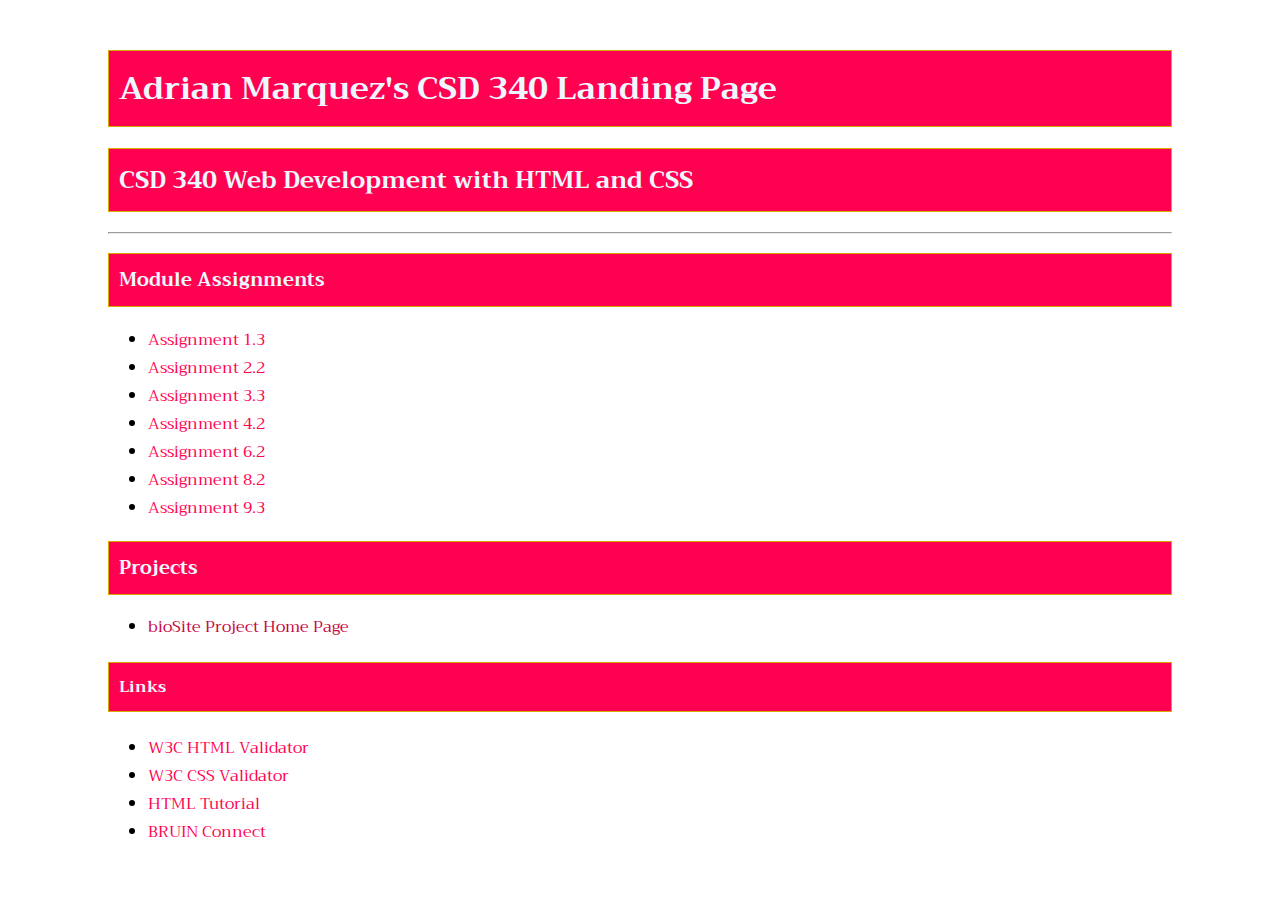
<file: index.html>
<!DOCTYPE html>
<html lang="en">
<head>
    <meta charset="UTF-8">
    <meta name="viewport" content="width=device-width, initial-scale=1.0">
    <link rel="stylesheet" href="site.css">
    <link rel="stylesheet" href="https://fonts.googleapis.com/css?family=Trirong">
    <title>Adrian Marquez's CSD 340 Landing Page</title>
</head>
<body>
    <div id="container">
        <h1>Adrian Marquez's CSD 340 Landing Page</h1>
        <h2>CSD 340 Web Development with HTML and CSS</h2>
        <hr>
        <h3>Module Assignments</h3>
        <ul>
            <li><a href="module-1/marquez_module1_3.html">Assignment 1.3</a></li>
            <li><a href="module-2/marquez_module2_2.html">Assignment 2.2</a></li>
            <li><a href="module-3/marquez_mod3_3.html">Assignment 3.3</a></li>
            <li><a href="module-4/marquez_mod4_2.html">Assignment 4.2</a></li>
            <li><a href="module-6/marquez_module6_2.html">Assignment 6.2</li>
            <li><a href="module-8/marquez_module8_2.html">Assignment 8.2</a></li>
            <li><a href="module-9/marquez_module9_3.html">Assignment 9.3</a></li>
        </ul>
        <h3>Projects</h3>
        <ul>
            <li><a href="">bioSite Project Home Page</a></li>
        </ul>
        <h4>Links</h4>
        <ul>
            <li><a href="https://validator.w3.org">W3C HTML Validator</a></li>
            <li><a href="http://jigsaw.w3.org/css-validator">W3C CSS Validator</a></li>
            <li><a href="https://www.w3schools.com/html/">HTML Tutorial</a></li>
            <li><a href="https://bruinconnect.bellevue.edu/">BRUIN Connect</a></li>
        </ul>
    </div>
    
</body>
</html>
</file>
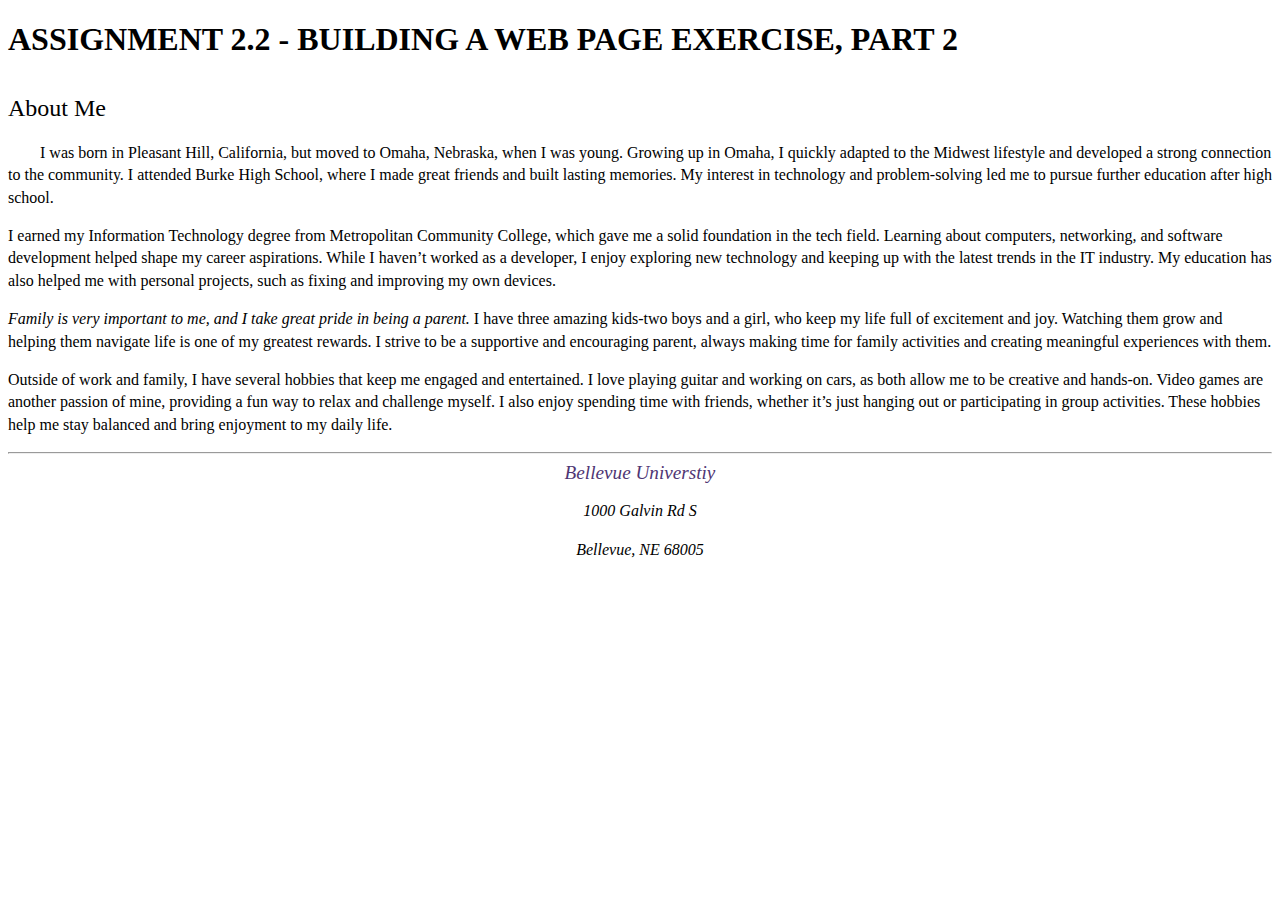
<file: module-2/marquez_module2_2.html>
<!--Adrian Marquez
    Module 2.2
    02/16/2025
-->

<!DOCTYPE html>
<html lang="en">
  <head>
    <meta charset="UTF-8" />
    <meta name="viewport" content="width=device-width, initial-scale=1.0" />
    <link rel="stylesheet" href="marquez_module2_2.css" />
    <title>CSD 340 Development with HTML and CSS</title>
  </head>
  <body>
    <div id="container">
      <h1>Assignment 2.2 - Building a Web Page Exercise, Part 2</h1>
      <h2>About Me</h2>
      <p class="intro">
        I was born in Pleasant Hill, California, but moved to Omaha, Nebraska,
        when I was young. Growing up in Omaha, I quickly adapted to the Midwest
        lifestyle and developed a strong connection to the community. I attended
        Burke High School, where I made great friends and built lasting
        memories. My interest in technology and problem-solving led me to pursue
        further education after high school.
      </p>
      <p>
        I earned my Information Technology degree from Metropolitan Community
        College, which gave me a solid foundation in the tech field. Learning
        about computers, networking, and software development helped shape my
        career aspirations. While I haven’t worked as a developer, I enjoy
        exploring new technology and keeping up with the latest trends in the IT
        industry. My education has also helped me with personal projects, such
        as fixing and improving my own devices.
      </p>
      <p>
        <span class="sentence">Family is very important to me, and I take great pride in being a
        parent.</span> I have three amazing kids-two boys and a girl, who keep my life
        full of excitement and joy. Watching them grow and helping them navigate
        life is one of my greatest rewards. I strive to be a supportive and
        encouraging parent, always making time for family activities and
        creating meaningful experiences with them.
      </p>
      <p>
        Outside of work and family, I have several hobbies that keep me engaged
        and entertained. I love playing guitar and working on cars, as both
        allow me to be creative and hands-on. Video games are another passion of
        mine, providing a fun way to relax and challenge myself. I also enjoy
        spending time with friends, whether it’s just hanging out or
        participating in group activities. These hobbies help me stay balanced
        and bring enjoyment to my daily life.
      </p>
      <hr/>
      <address>
        <a href="https://www.bellevue.edu/">Bellevue Universtiy</a>
        <p>1000 Galvin Rd S</p>
        <p>Bellevue, NE 68005</p>
    </address>
    </div>
  </body>
</html>
</file>
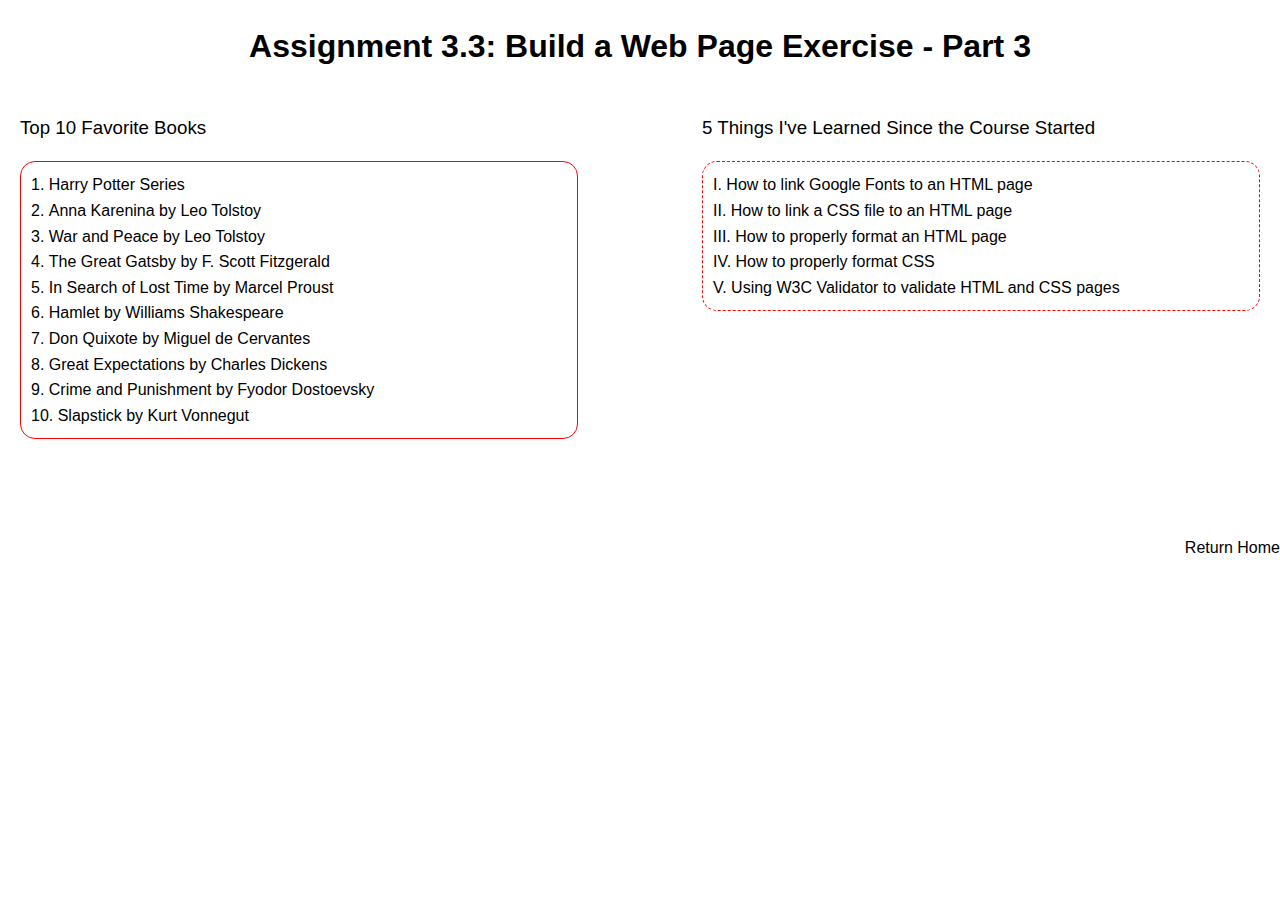
<file: module-3/marquez_mod3_3.html>
<!--
    Adrian Marquez
    Module 3.3
    01/19/2025
-->
<!DOCTYPE html>
<html lang="en">
<head>
    <meta charset="UTF-8">
    <meta name="viewport" content="width=device-width, initial-scale=1.0">
    <link rel="stylesheet" href="marquez_module3_3.css">
    <title>CSD 340 Web Development with HTML and CSS</title>
</head>
<body>
    <div id="container">
        <h1>Assignment 3.3: Build a Web Page Exercise - Part 3</h1>
    </div>
    <div class="float-parent">
        <div class="float-left">
            <h3>Top 10 Favorite Books</h3>
            <ol>
                <li>Harry Potter Series</li>
                <li>Anna Karenina by Leo Tolstoy</li>
                <li>War and Peace by Leo Tolstoy</li>
                <li>The Great Gatsby by F. Scott Fitzgerald</li>
                <li>In Search of Lost Time by Marcel Proust</li>
                <li>Hamlet by Williams Shakespeare</li>
                <li>Don Quixote by Miguel de Cervantes</li>
                <li>Great Expectations by Charles Dickens</li>
                <li>Crime and Punishment by Fyodor Dostoevsky</li>
                <li>Slapstick by Kurt Vonnegut</li>
            </ol>
        </div>
        <div class="float-right">
            <h3>5 Things I've Learned Since the Course Started</h3>
            <ul>
                <li>How to link Google Fonts to an HTML page</li>
                <li>How to link a CSS file to an HTML page</li>
                <li>How to properly format an HTML page</li>
                <li>How to properly format CSS</li>
                <li>Using W3C Validator to validate HTML and CSS pages</li>
            </ul>
        </div>               
    </div>
    <div id="bottom">
        <a href="../index.html">Return Home</a>
    </div>
</body>
</html>
</file>
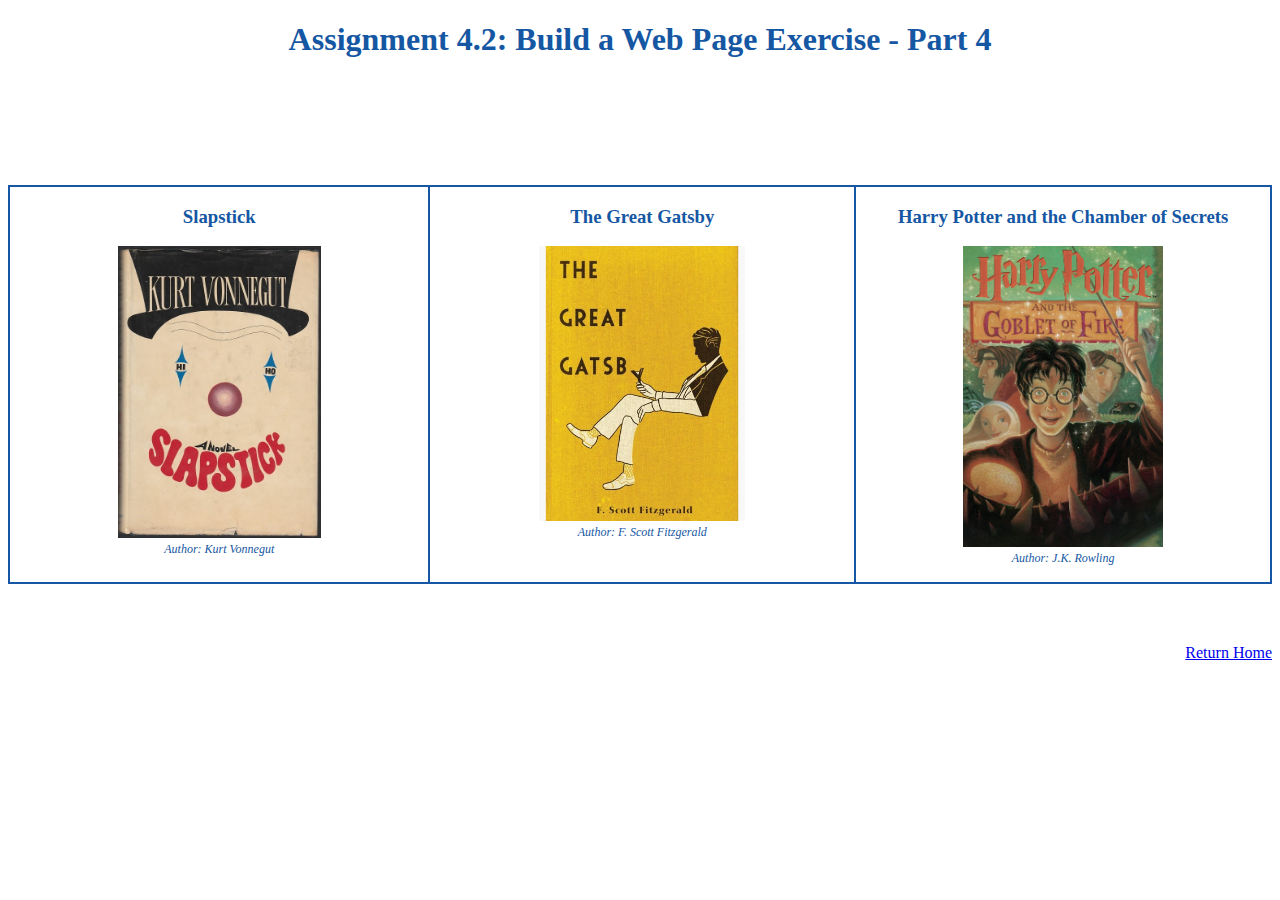
<file: module-4/marquez_mod4_2.html>
<!--
    Adrian Marquez
    Module 4.2
    01/26/2025
-->
<!DOCTYPE html>
<html lang="en">
<head>
    <meta charset="UTF-8">
    <meta name="viewport" content="width=device-width, initial-scale=1.0">
    <link rel="stylesheet" href="marquez_module4_2.css">
    <title>CSD 340 Web Development with HTML and CSS</title>
</head>
<body>
    <div id="container">
        <h1>Assignment 4.2: Build a Web Page Exercise - Part 4</h1>
        <div class="image-gallery">
            <div>
                <h3>Slapstick</h3>
                <figure>
                    <img src="images/slapstick.jpg" alt="Slapstick" style="width: 60%;">
                    <figcaption>Author: Kurt Vonnegut</figcaption>
                </figure>
            </div>
            <div>
                <h3>The Great Gatsby</h3>
                <figure>
                    <img src="images/greatgatsby.webp" alt="The Great Gatsby" style="width: 60%;">
                    <figcaption>Author: F. Scott Fitzgerald</figcaption>
                </figure>
            </div>
            <div>
                <h3>Harry Potter and the Chamber of Secrets</h3>
                <figure>
                    <img src="images/harrypotter.jpg" alt="Harry Potter" style="width: 60%;">
                    <figcaption>Author: J.K. Rowling</figcaption>
                </figure>
            </div>
        </div>
    </div>
    <div id="bottom">
        <a href="../index.html">Return Home</a>
    </div>
</body>
</html>
</file>
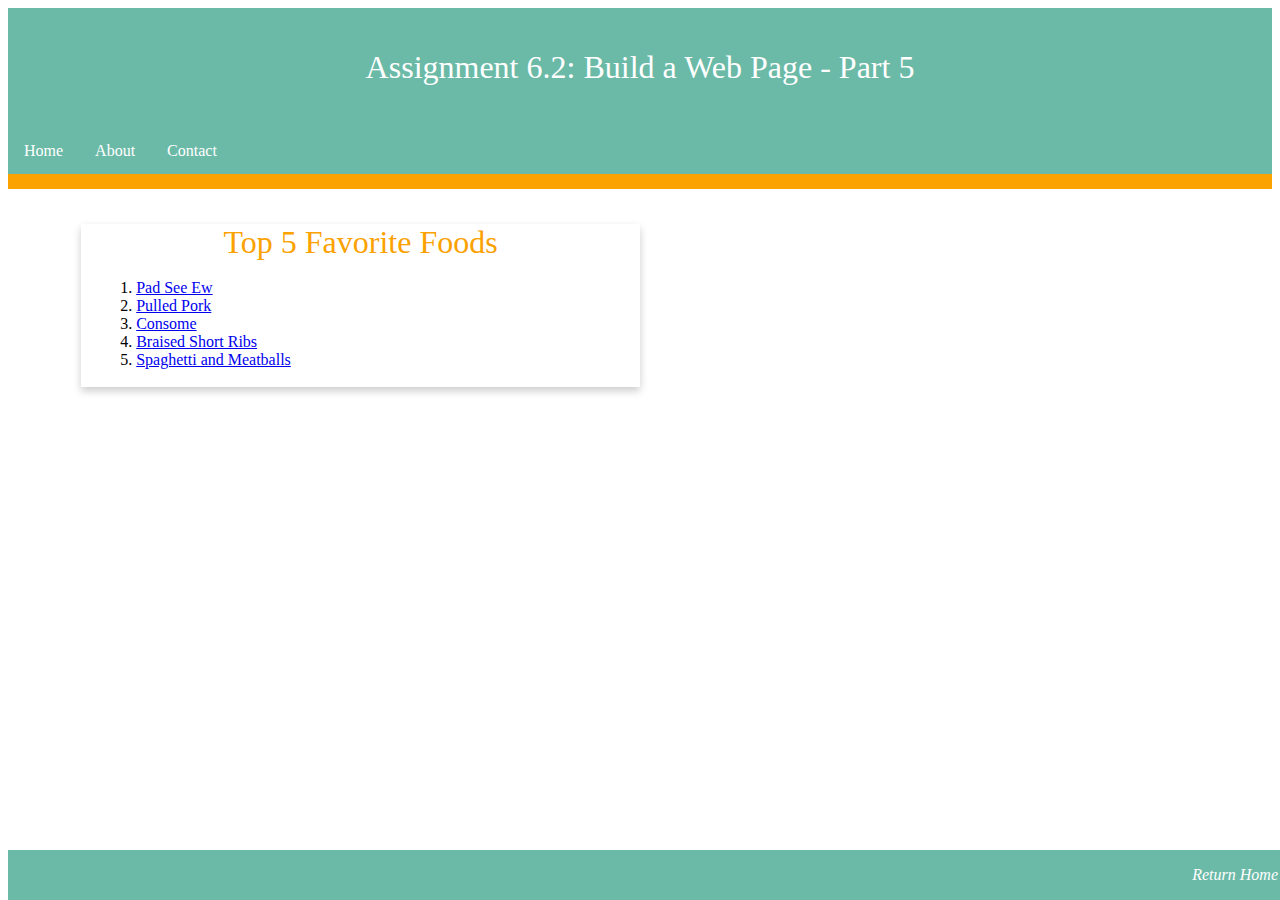
<file: module-6/marquez_module6_2.html>
<!--
    Adrian Marquez
    Module 6.2
    02/04/2025
-->
<!DOCTYPE html>
<html lang="en">
<head>
    <meta charset="UTF-8">
    <meta name="viewport" content="width=device-width, initial-scale=1.0">
    <link rel="stylesheet" href="marquez_module6_2.css">
    <title>CSD 340 Web Development with HTML and CSS</title>
</head>
<body>
    <header>
        <h1>Assignment 6.2: Build a Web Page - Part 5</h1>
    </header>
    <div id="navbar">
        <a href="#">Home</a>
        <a href="#">About</a>
        <a href="#">Contact</a>
    </div>
    <div id="container">
        <div class="card">
            <div class="card-title">Top 5 Favorite Foods</div>
            <div class="card-content">
                <ol>
                    <li><a target="_blank" href="#">Pad See Ew</a></li>
                    <li><a target="_blank" href="#">Pulled Pork</a></li>
                    <li><a target="_blank" href="#">Consome</a></li>
                    <li><a target="_blank" href="#">Braised Short Ribs</a></li>
                    <li><a target="_blank" href="#">Spaghetti and Meatballs</a></li>
                </ol>
            </div>
        </div>
    </div>
    <footer>
        <p><a href="../index.html">Return Home</a></p>
    </footer>
    
</body>
</html>
</file>
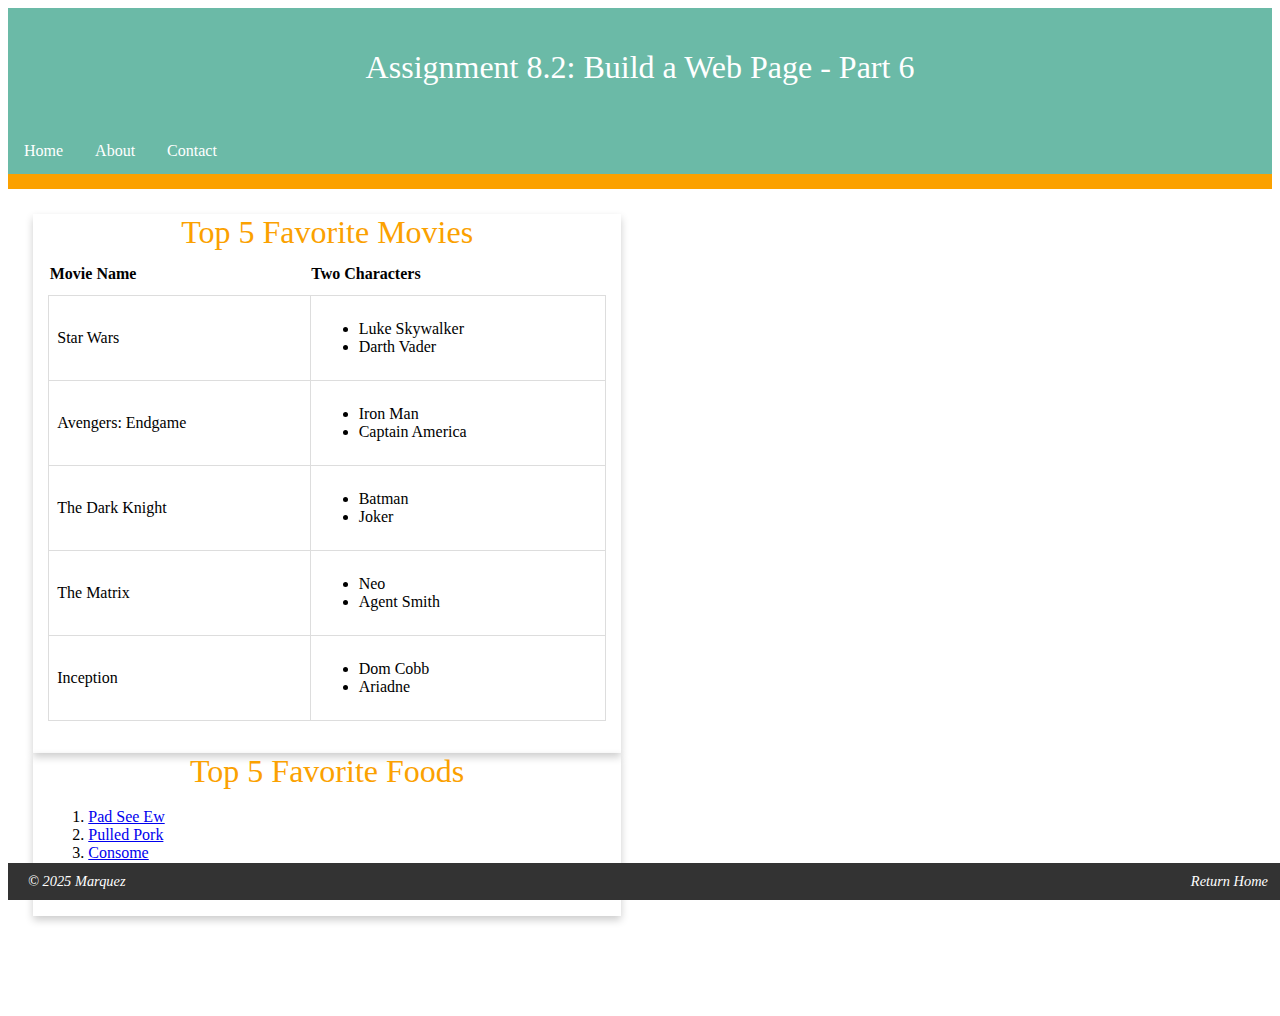
<file: module-8/marquez_module8_2.html>
<!--
    Adrian Marquez
    Module 8.2
    02/04/2025
-->
<!DOCTYPE html>
<html lang="en">
<head>
    <meta charset="UTF-8">
    <meta name="viewport" content="width=device-width, initial-scale=1.0">
    <link rel="stylesheet" href="marquez_module8_2.css">
    <title>CSD 340 Web Development with HTML and CSS</title>
</head>
<body>
    <header>
        <h1>Assignment 8.2: Build a Web Page - Part 6</h1>
    </header>
    
    <div id="navbar">
        <a href="#">Home</a>
        <a href="#">About</a>
        <a href="#">Contact</a>
    </div>

    <div id="container">
        <!-- New Card for Movies -->
        <div class="card">
            <div class="card-title">Top 5 Favorite Movies</div>
            <div class="card-content">
                <table id="movies">
                    <tr>
                        <th>Movie Name</th>
                        <th>Two Characters</th>
                    </tr>
                    <tr>
                        <td>Star Wars</td>
                        <td>
                            <ul>
                                <li>Luke Skywalker</li>
                                <li>Darth Vader</li>
                            </ul>
                        </td>
                    </tr>
                    <tr>
                        <td>Avengers: Endgame</td>
                        <td>
                            <ul>
                                <li>Iron Man</li>
                                <li>Captain America</li>
                            </ul>
                        </td>
                    </tr>
                    <tr>
                        <td>The Dark Knight</td>
                        <td>
                            <ul>
                                <li>Batman</li>
                                <li>Joker</li>
                            </ul>
                        </td>
                    </tr>
                    <tr>
                        <td>The Matrix</td>
                        <td>
                            <ul>
                                <li>Neo</li>
                                <li>Agent Smith</li>
                            </ul>
                        </td>
                    </tr>
                    <tr>
                        <td>Inception</td>
                        <td>
                            <ul>
                                <li>Dom Cobb</li>
                                <li>Ariadne</li>
                            </ul>
                        </td>
                    </tr>
                </table>
            </div>
        </div>

        <!-- Existing Card for Favorite Foods -->
        <div class="card">
            <div class="card-title">Top 5 Favorite Foods</div>
            <div class="card-content">
                <ol>
                    <li><a target="_blank" href="#">Pad See Ew</a></li>
                    <li><a target="_blank" href="#">Pulled Pork</a></li>
                    <li><a target="_blank" href="#">Consome</a></li>
                    <li><a target="_blank" href="#">Braised Short Ribs</a></li>
                    <li><a target="_blank" href="#">Spaghetti and Meatballs</a></li>
                </ol>
            </div>
        </div>
    </div>

    <footer>
        <p class="copyright">&copy; 2025 Marquez</p>
        <p><a href="../index.html">Return Home</a></p>
    </footer>
</body>
</html>
    
</body>
</html>
</file>
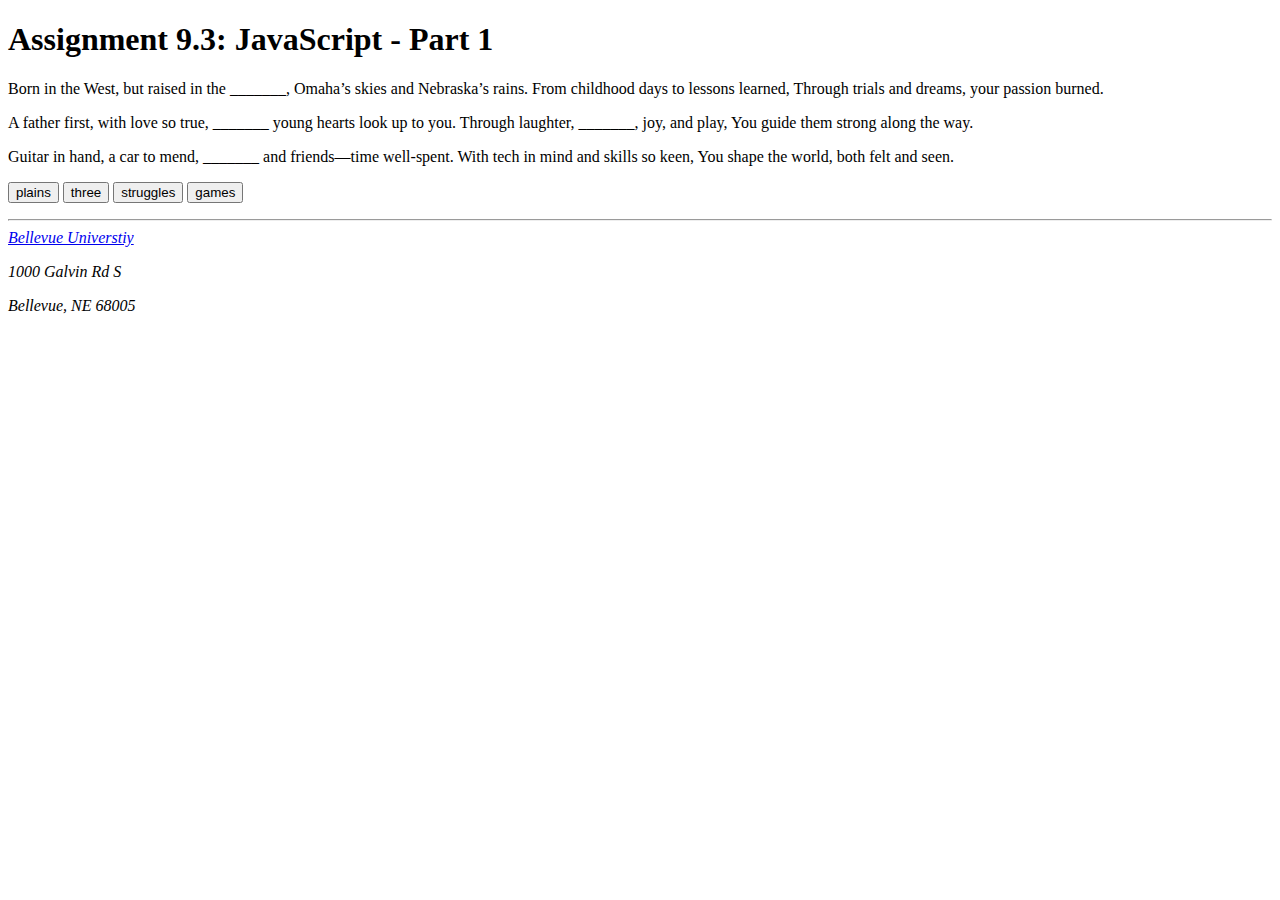
<file: module-9/marquez_module9_3.html>
<!--Adrian Marquez
    Module 9.3
    02/16/2025
-->

<!DOCTYPE html>
<html lang="en">
  <head>
    <meta charset="UTF-8"/>
    <meta name="viewport" content="width=device-width, initial-scale=1.0"/>
    <script>
      var firstVariableValue = "plains";
      var secondVariableValue = "three";
      var thirdVariableValue = "struggles";
      var fourthVariableValue = "games";
    </script>
    <title>CSD 340 Development with HTML and CSS</title>
  </head>
  <body>
    <div id="container">
      <h1>Assignment 9.3: JavaScript - Part 1</h1>
      <p>
        Born in the West, but raised in the <span id="plains">_______</span>, Omaha’s skies and Nebraska’s
        rains. From childhood days to lessons learned, Through trials and
        dreams, your passion burned.
      </p>
      <p>
        A father first, with love so true, <span id="three">_______</span> young hearts look up to you.
        Through laughter, <span id="struggles">_______</span>, joy, and play, You guide them strong along
        the way.
      </p>
      <p>
        Guitar in hand, a car to mend, <span id="games">_______</span> and friends—time well-spent. With
        tech in mind and skills so keen, You shape the world, both felt and
        seen.
      </p>
      <p>
        <button type="button"
        onclick="document.getElementById('plains').innerHTML = firstVariableValue">plains</button>
        <button type="button"
        onclick="document.getElementById('three').innerHTML = secondVariableValue">three</button>
        <button type="button"
        onclick="document.getElementById('struggles').innerHTML = thirdVariableValue">struggles</button>
        <button type="button"
        onclick="document.getElementById('games').innerHTML = fourthVariableValue">games</button>
      </p>
      <hr/>
      <address>
        <a href="https://www.bellevue.edu/">Bellevue Universtiy</a>
        <p>1000 Galvin Rd S</p>
        <p>Bellevue, NE 68005</p>
      </address>
    </div>
  </body>
</html>
</file>
<file: site.css>
#container {
    font-family: "Trirong", serif;
    margin-top: 50px;
    margin-left: 100px;
    margin-right: 100px;
}

h1, h2, h3, h4 {
    background-color: #ff0150;
    color: aliceblue;
    border: 1px solid;
    border-color: #D6A800;
    padding: 10px;
}
a {
    color: #ff0150;
    text-decoration: none;
}

a:hover {
    color: #ff99b9;
}

a:visited {
    color: #c70240;
}
</file>
<file: module-2/marquez_module2_2.css>
html, body {
    font-size: 16px;
}

p {
    font-weight: 400;
    line-height: 1.4em;
}

h1 {
    font-weight: 700;
    text-transform: uppercase;

}

h2 {
    font-weight: 500;
    text-align: left;
    padding-top: 15px;
}

address {
    text-align: center;
}

address a {
    font-size: 1.2em;
    color: #4F3674;
    text-decoration: none;
}

address a:hover {
    text-decoration: underline;
    background-color: #D6A800;
}

address a:visited {
    text-decoration: wavy;
    background-color: #927612;
}

.sentence {
    font-style: italic;
}

.intro {
    text-indent: 2em;
}
</file>
<file: module-3/marquez_module3_3.css>
body {
    font-family: Arial, sans-serif;
    margin: 0;
    padding: 0;
    line-height: 1.6;
}

/* Container */
#container h1 {
    text-align: center;
    font-weight: bold;
}

/* Side-by-side divs */
.float-parent {
    display: flex;
    justify-content: space-between;
    margin: 20px;
}

.float-left,
.float-right {
    width: 45%;
}

.float-left h3, .float-right h3 {
    font-weight: 500;
}

.float-left ol, .float-right ul {
    font-weight: 300;
    padding: 10px;
}

/* Ordered List */
.float-left ol {
    list-style-position: inside;
    border: 1px solid red;
    border-radius: 15px;
}

/* Unordered List */
.float-right ul {
    list-style: upper-roman inside;
    border: 1px dashed red;
    border-radius: 15px;
}

/* Bottom div */
#bottom {
    margin-top: 60px;
    float: right;
    margin-bottom: 20px;
}

#bottom a {
    text-decoration: none;
    color: black;
}

#bottom a:hover {
    text-decoration: underline;
}
</file>
<file: module-4/marquez_module4_2.css>
#container h1 {
    text-align: center;
    color: rgb(21, 87, 163);
}

.image-gallery {
    display: grid;
    text-align: center;
    grid-template-columns: auto auto auto;
    margin-top: 10%;
    border: 1px solid rgb(21, 87, 163);

}

.image-gallery div {
    border: 1px solid rgb(21, 87, 163);
}

.image-gallery h3 {
    text-align: center;
    color: rgb(21, 87, 163);
}

figcaption {
    text-align: center;
    font-style: italic;
    font-size: .75em;
    color: rgb(21, 87, 163);
}

#bottom {
    margin-top: 60px;
    float: right;
    margin-bottom: 20px;
}
</file>
<file: module-6/marquez_module6_2.css>
header {
    background-color: #6BBAA7;
    color: #ffffff;
    padding: 20px;
    text-align: center;
}

header h1 {
    font-weight: 400;
}

#navbar {
    overflow: hidden;
    background-color: #6BBAA7;
    border-bottom: 15px solid #FBA100;
}

#navbar a {
    float: left;
    display: block;
    color: #ffffff;
    text-align: center;
    padding: 14px 16px;
    text-decoration: none;
}

#container {
    margin-top: 2%;
    margin-left: 5%;
    margin-right: 5%;
    padding: 10px;
}

.card {
    box-shadow: 0 4px 8px 0 rgba(0, 0, 0, 0.2);
    transition: 0.3s;
    width: 50%;
}

.card-title {
    text-align: center;
    font-size: 2em;
    color: #FBA100;
    font-weight: 400;
}

.card-content   {
    padding: 2px 15px;
}

.card-content:hover {
    box-shadow: 0 8px 16px 0 rgba(0, 0, 0, 0.2);
}

footer {
    background-color: #6BBAA7;
    position: absolute;
    bottom: 0;
    width: 100%;
}

footer p {
    color: #ffffff;
    font-weight: 400px;
    float: right;
    padding-right: 10px;
    font-style: italic;
}

footer a {
    text-decoration: none;
    color: #ffffff;
}

footer a:hover {
    text-decoration: underline;
}
</file>
<file: module-8/marquez_module8_2.css>
header {
    background-color: #6BBAA7;
    color: #ffffff;
    padding: 20px;
    text-align: center;
}

header h1 {
    font-weight: 400;
}

#navbar {
    overflow: hidden;
    background-color: #6BBAA7;
    border-bottom: 15px solid #FBA100;
}

#navbar a {
    float: left;
    display: block;
    color: #ffffff;
    text-align: center;
    padding: 14px 16px;
    text-decoration: none;
}

#container {
    margin: 2% 5% 100px 2%;
}

.card {
    box-shadow: 0 4px 8px 0 rgba(0, 0, 0, 0.2);
    transition: 0.3s;
    width: 50%;
}

.card-title {
    text-align: center;
    font-size: 2em;
    color: #FBA100;
    font-weight: 400;
}

.card-content   {
    padding: 2px 15px;
}

.card-content:hover {
    box-shadow: 0 8px 16px 0 rgba(0, 0, 0, 0.2);
}

#movies {
    border-collapse: collapse;
    width: 100%;
    margin-bottom: 30px;
}

#movies th {
    padding-top: 12px;
    padding-bottom: 12px;
    text-align: left;
}

#movies td {
    border: 1px solid #ddd;
    padding: 8px;
}

footer {
    background-color: #333;
    color: white;
    padding: 10px 20px;  
    text-align: left;
    font-size: 0.9em;
    width: 100%;  
    position: fixed; 
    bottom: 0;
}


footer p {
    color: #ffffff;
    font-weight: 400px;
    float: right;
    padding-right: 40px;
    font-style: italic;
    margin: 0;
}

.copyright {
    float: left;
}

footer a {
    text-decoration: none;
    color: #ffffff;
}

footer a:hover {
    text-decoration: underline;
}
</file>
